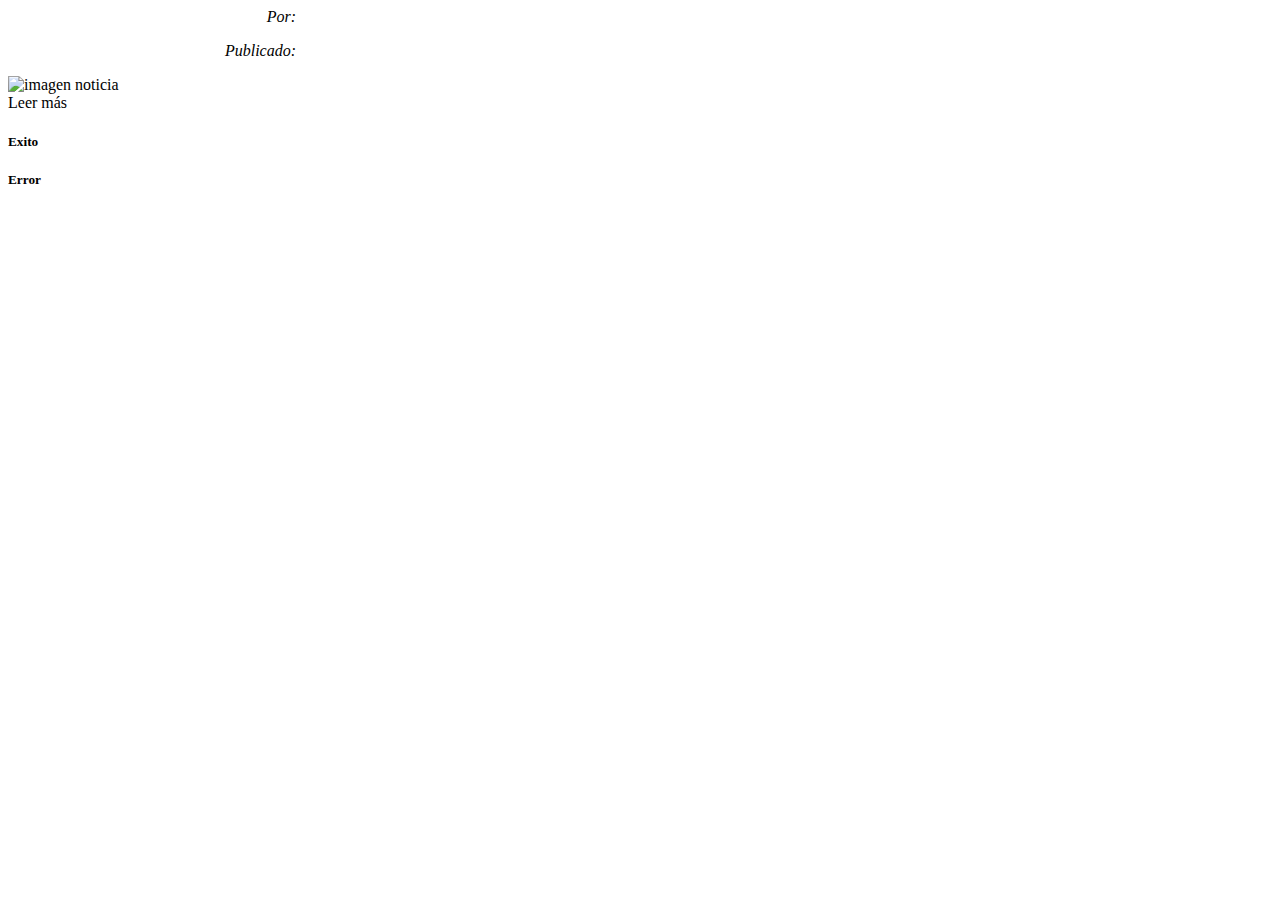
<file: target/classes/templates/index.html>
<html xmlns:th="http://www.thymeleaf.org" xmlns:sec="http://www.thymeleaf.org/extras/spring-security">

    <head th:replace = "/fragments/head :: head" </head>

    <body>

        <header class="d-flex flex-wrap justify-content-center py-3 mb-4 border-bottom">

            <nav th:replace = "/fragments/nav :: nav" </nav>



        </header>         

        <!---<p th:if="${sesion.usuariosesion != null}" th:text=" 'Bienvenido ' + ${sesion.usuariosesion.nombre}" ></p>-->        

        <!--FORMATO CARD de BOOTSTRAP-->
        <div class="container">  
            <div class="row mt-4">

                <div class="card shadow  p-3 mb-3 ms-3 bg-light text-dark" style="width: 18rem;" th:each="noticia : ${noticias}">
                   
                    <div class="card-body" >
                        <h4 class="card-title" th:text="${noticia.titulo}"></h4>
                        <div align="right" class="card-text" >
                            <p><i>Por: <span th:text = "${noticia.creador.nombre}"></span></i></p>
                            <p><i>Publicado: <span th:text = "${noticia.fechaPublicacion}"></span></i></p>
                        </div>
                    </div>
                    <img th:src="@{/imagen/noticia/__${noticia.id}__}" class="card-img-top" alt="imagen noticia">
                    <div class="card-body">
                        <a th:href="@{/noticia/mostrar/__${noticia.id}__}" class="card-link">Leer más</a>
                    </div>
                </div>

            </div>
        </div>

        <div th:if="${exito != null}" class="card text-white bg-succes mb-3 mt-3 mensajeExito">
            <div class="card-body">
                <h5 class="card-title">Exito</h5>
                <p class="card-text" th:text="${exito}"></p>
            </div>
        </div>

        <div th:if="${error != null}" class="card text-white bg-danger mb-3 mensajeError">
            <div class="card-body">
                <h5 class="card-title">Error</h5>
                <p class="card-text" th:text="${error}"></p>                
            </div>
        </div>  


        <script src="https://cdn.jsdelivr.net/npm/bootstrap@5.2.0/dist/js/bootstrap.bundle.min.js" integrity="sha384-A3rJD856KowSb7dwlZdYEkO39Gagi7vIsF0jrRAoQmDKKtQBHUuLZ9AsSv4jD4Xa" crossorigin="anonymous"></script>
    </body>
</html>
</file>
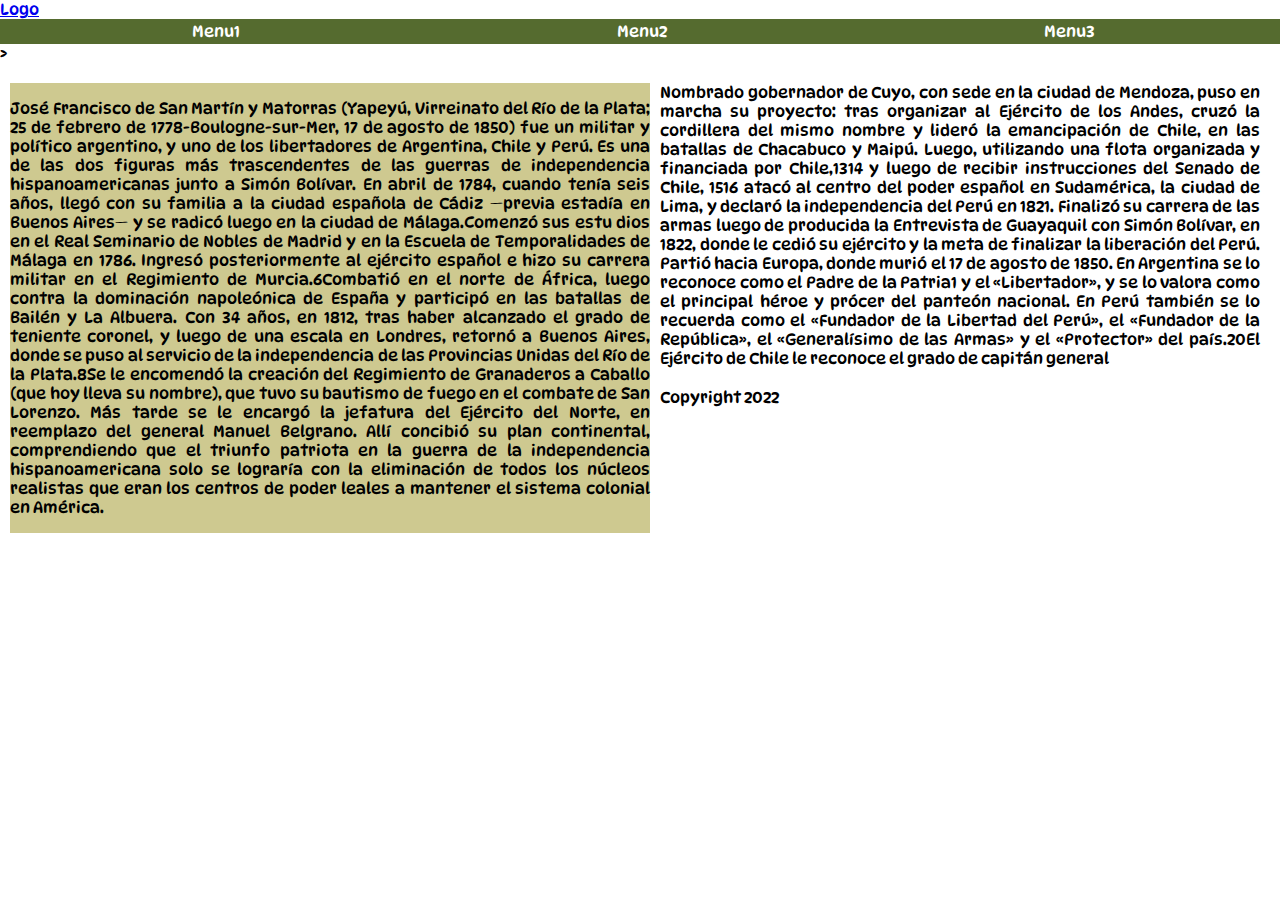
<file: target/classes/templates/ouline.html>
<html>
    <head>
        <title>Ouline</title>
        <meta charset="UTF-8">
        <meta name="viewport" content="width=device-width, initial-scale=1.0">
        <!--fonts.google.com fuentes de Google-->
        <link rel="preconnect" href="https://fonts.googleapis.com">
        <link rel="preconnect" href="https://fonts.gstatic.com" crossorigin>
        <link href="https://fonts.googleapis.com/css2?family=DynaPuff&display=swap" rel="stylesheet">
        <link rel="stylesheet" href="outline_estilos.css">
    </head>
    <body>
        <!--Barra de navegación-->
        <nav class="MenuSuperior">
            <a href="#">Logo</a>
            <section id="opcionesMenu">
                <a href="#" class="enlace">Menu1</a>
                <a href="#" class="enlace">Menu2</a>
                <a href="#" class="enlace">Menu3</a>
            </section>>
        </nav>
        
        <!--para ENCOLUMNADO usar dentro de MAIN, SECTION y ARTICLE para cada columna-->
        <main class="contenedor">
            <section id="columnaizquierda">
                <article id="arti1">
                    <p>José Francisco de San Martín y Matorras (Yapeyú, Virreinato del Río de la Plata; 
                        25 de febrero de 1778-Boulogne-sur-Mer, 17 de agosto de 1850) fue un militar y político
                        argentino, y uno de los libertadores de Argentina, Chile y Perú. Es una de las dos figuras
                        más trascendentes de las guerras de independencia hispanoamericanas junto a Simón Bolívar.
                        En abril de 1784, cuando tenía seis años, llegó con su familia a la ciudad española de Cádiz
                        ―previa estadía en Buenos Aires― y se radicó luego en la ciudad de Málaga.Comenzó sus estu
                        dios en el Real Seminario de Nobles de Madrid y en la Escuela de Temporalidades de Málaga en 
                        1786. Ingresó posteriormente al ejército español e hizo su carrera militar en el Regimiento de
                        Murcia.6​Combatió en el norte de África, luego contra la dominación napoleónica de España y 
                        participó en las batallas de Bailén y La Albuera.
                        Con 34 años, en 1812, tras haber alcanzado el grado de teniente coronel, y luego de una escala 
                        en Londres, retornó a Buenos Aires, donde se puso al servicio de la independencia de las 
                        Provincias Unidas del Río de la Plata.8​Se le encomendó la creación del Regimiento de
                        Granaderos a Caballo (que hoy lleva su nombre), que tuvo su bautismo de fuego en el combate 
                        de San Lorenzo. Más tarde se le encargó la jefatura del Ejército del Norte, en reemplazo del
                        general Manuel Belgrano. Allí concibió su plan continental, comprendiendo que el triunfo 
                        patriota en la guerra de la independencia hispanoamericana solo se lograría con la eliminación 
                        de todos los núcleos realistas que eran los centros de poder leales a mantener el sistema 
                        colonial en América.</p>
                </article>
            </section>
            <section id="columnaderecha">
                <article id="arti2">
                    Nombrado gobernador de Cuyo, con sede en la ciudad de Mendoza, puso en marcha su proyecto:
                    tras organizar al Ejército de los Andes, cruzó la cordillera del mismo nombre y lideró la 
                    emancipación de Chile, en las batallas de Chacabuco y Maipú. Luego, utilizando una flota 
                    organizada y financiada por Chile,13​14​ y luego de recibir instrucciones del Senado de Chile,
                    15​16​ atacó al centro del poder español en Sudamérica, la ciudad de Lima, y declaró la 
                    independencia del Perú en 1821. Finalizó su carrera de las armas luego de producida la 
                    Entrevista de Guayaquil con Simón Bolívar, en 1822, donde le cedió su ejército y la meta de 
                    finalizar la liberación del Perú.
                    Partió hacia Europa, donde murió el 17 de agosto de 1850.
                    En Argentina se lo reconoce como el Padre de la Patria1​ y el «Libertador», y se lo valora 
                    como el principal héroe y prócer del panteón nacional. En Perú también se lo recuerda como 
                    el «Fundador de la Libertad del Perú», el «Fundador de la República», el «Generalísimo de las
                    Armas» y el «Protector» del país.20​El Ejército de Chile le reconoce el grado de capitán general
                </article>
            </section>
        </main>
        <div>
            <p class="copyright">Copyright 2022</p>
        </div>
    </body>
</html>
</file>
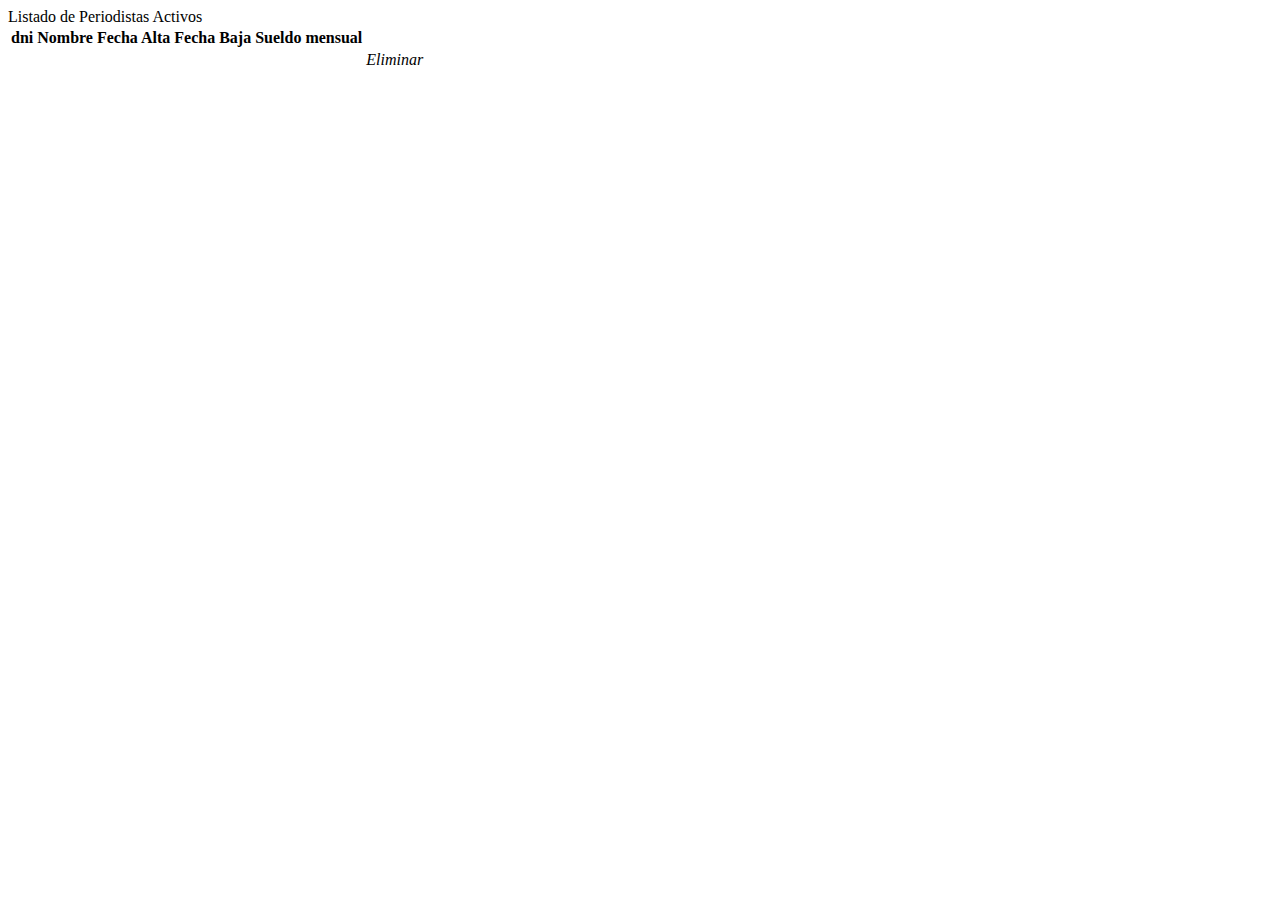
<file: target/classes/templates/periodista_listado.html>
<html xmlns:th="http://www.thymeleaf.org" xmlns:sec="http://www.thymeleaf.org/extras/spring-security">
    
    <head th:replace = "/fragments/head :: head" </head>
    
    <body>
        <div>Listado de Periodistas Activos</div>
        
         <table class="table table-hover">
            <thead>
                <tr>
                    <th scope="col">dni</th>
                    <th scope="col">Nombre</th>
                    <th scope="col">Fecha Alta</th>
                    <th scope="col">Fecha Baja</th>
                    <th scope="col">Sueldo mensual</th>
                </tr>
            </thead>
            <tbody th:each="periodista : ${periodistas}">
                <tr>
                    <th scope="row" th:text="${periodista.dni}"></th>
                    <td th:text="${periodista.nombre}"></td>
                    <td th:text="${periodista.fechaAlta}"></td>
                    <td th:text="${periodista.fechaBaja}"></td>
                    <td th:text="${periodista.sueldoMensual}"></td>
                    <td>
                        <a th:href="@{/admin/eliminar/__${periodista.dni}__}"><i>Eliminar</i></a>
                    </td>
                </tr> 
               
            </tbody>
        </table>
        
    </body>
</html>
</file>
<file: target/classes/templates/outline_estilos.css>
body {
    font-family: 'DynaPuff', cursive; /*fonts de Google*/
   /* background-color: #BDB76B;*/
    background-image: url(https://www.clarin.com/img/2018/08/12/retrato-del-general-jose-francisco___HkfKeD18X_1256x620__3.jpg);
    margin: 0%
}

header { 
   
}

.enlace{
    color: #FFFFFF; /*enlaces color blanco      https://encycolorpedia.com/*/
    text-decoration: none; /*sin subrayado*/
}

#opcionesMenu{
    background-color: #556B2F;
    padding: 3px;
    display: flex;
    justify-content: space-around;               
    width: 100%;
}

#columnaizquierda {
    background-color: rgba(189, 183, 107, 0.75);
    margin: 0px 10px;
    max-width: 50%;
    text-align: justify;
    float: left; /*poner a la izq*/
}

#columnaderecha {
    margin: 20px;
    text-align: justify;
}
</file>
